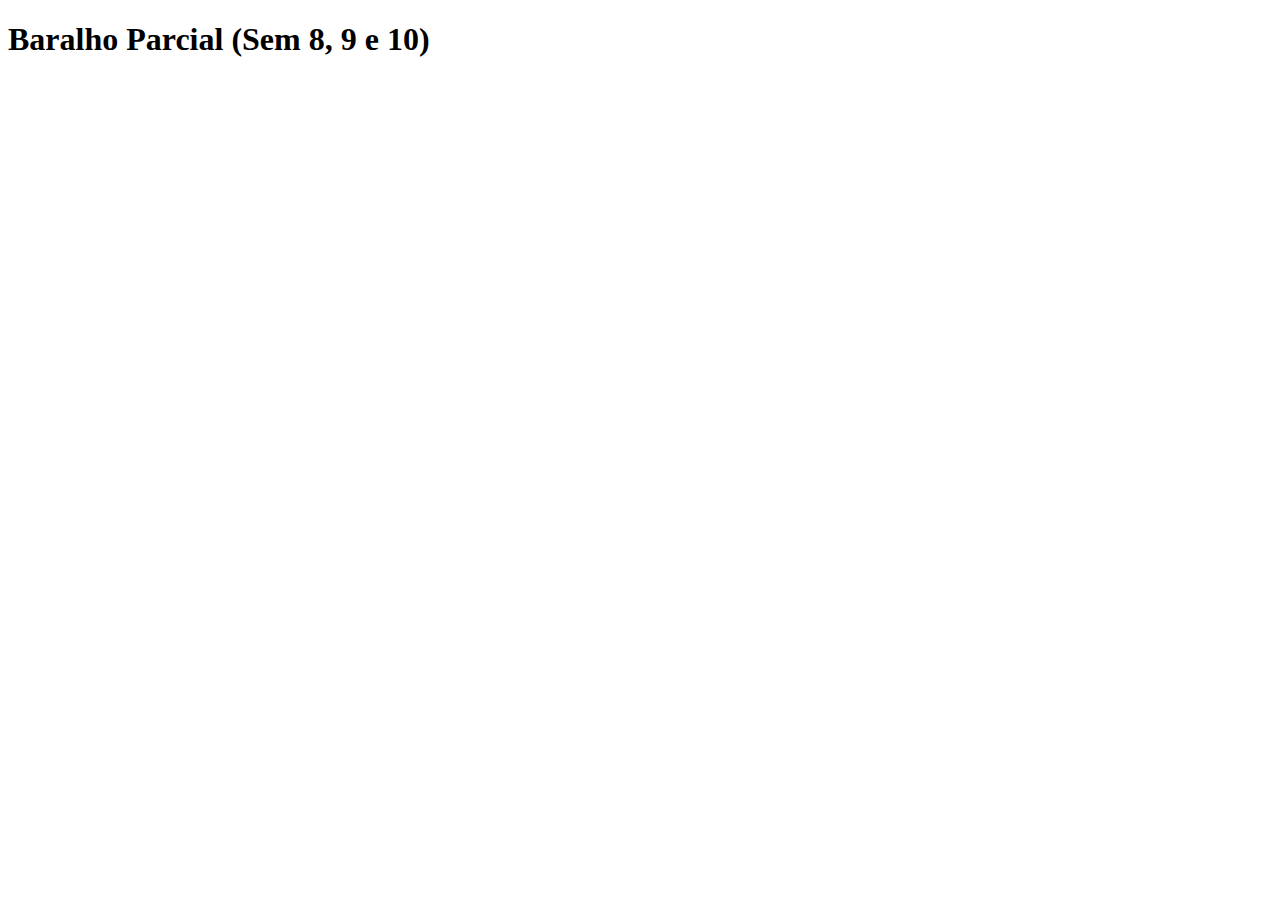
<file: teste/index.html>
<!DOCTYPE html>
<html lang="pt-br">
<head>
    <meta charset="UTF-8">
    <meta name="viewport" content="width=device-width, initial-scale=1.0">
    <title>Baralho Parcial</title>
    <script src="script.js"></script>
    <style>
        /* body {
            font-family: Arial, sans-serif;
            display: flex;
            flex-wrap: wrap;
            justify-content: center;
            align-items: center;
            height: 100vh;
            margin: 0;
            background-color: #f4f4f4;
        }
        .card {
            margin: 5px;
            width: 100px;
            height: 140px;
            background-color: #fff;
            border: 1px solid #000;
            border-radius: 5px;
            text-align: center;
            line-height: 130px;
            font-size: 20px;
            font-weight: bold;
        }
        .card img {
            max-width: 100%;
            max-height: 100%;
        } */
    </style>
</head>
<body>
    <h1>Baralho Parcial (Sem 8, 9 e 10)</h1>
    <div id="cards-container"></div>

    <script>
        async function createDeck() {
            const response = await fetch('https://deckofcardsapi.com/api/deck/new/shuffle/?deck_count=1');
            const data = await response.json();
            return data.deck_id;
        }

        async function drawAndFilterDeck(deckId) {
            // Desenha todas as 52 cartas do baralho
            const response = await fetch(`https://deckofcardsapi.com/api/deck/${deckId}/draw/?count=52`);
            const data = await response.json();

            // Filtra as cartas removendo 8, 9 e 10
            const filteredCards = data.cards.filter(card => !['8', '9', '10'].includes(card.value));
            return filteredCards;
        }

        async function displayCards() {
            const deckId = await createDeck();
            const filteredCards = await drawAndFilterDeck(deckId);

            const cardsContainer = document.getElementById('cards-container');
            cardsContainer.innerHTML = ''; // Limpa qualquer conteúdo anterior

            // Exibe as cartas filtradas
            filteredCards.forEach(card => {
                const cardDiv = document.createElement('div');
                cardDiv.classList.add('card');
                cardDiv.innerHTML = `
                    <p>${card.value}</p>
                    <p>${card.suit}</p>
                    <img src="${card.image}" alt="${card.value} de ${card.suit}">
                `;
                cardsContainer.appendChild(cardDiv);
            });
        }

        displayCards();
    </script>
</body>
</html>
</file>
